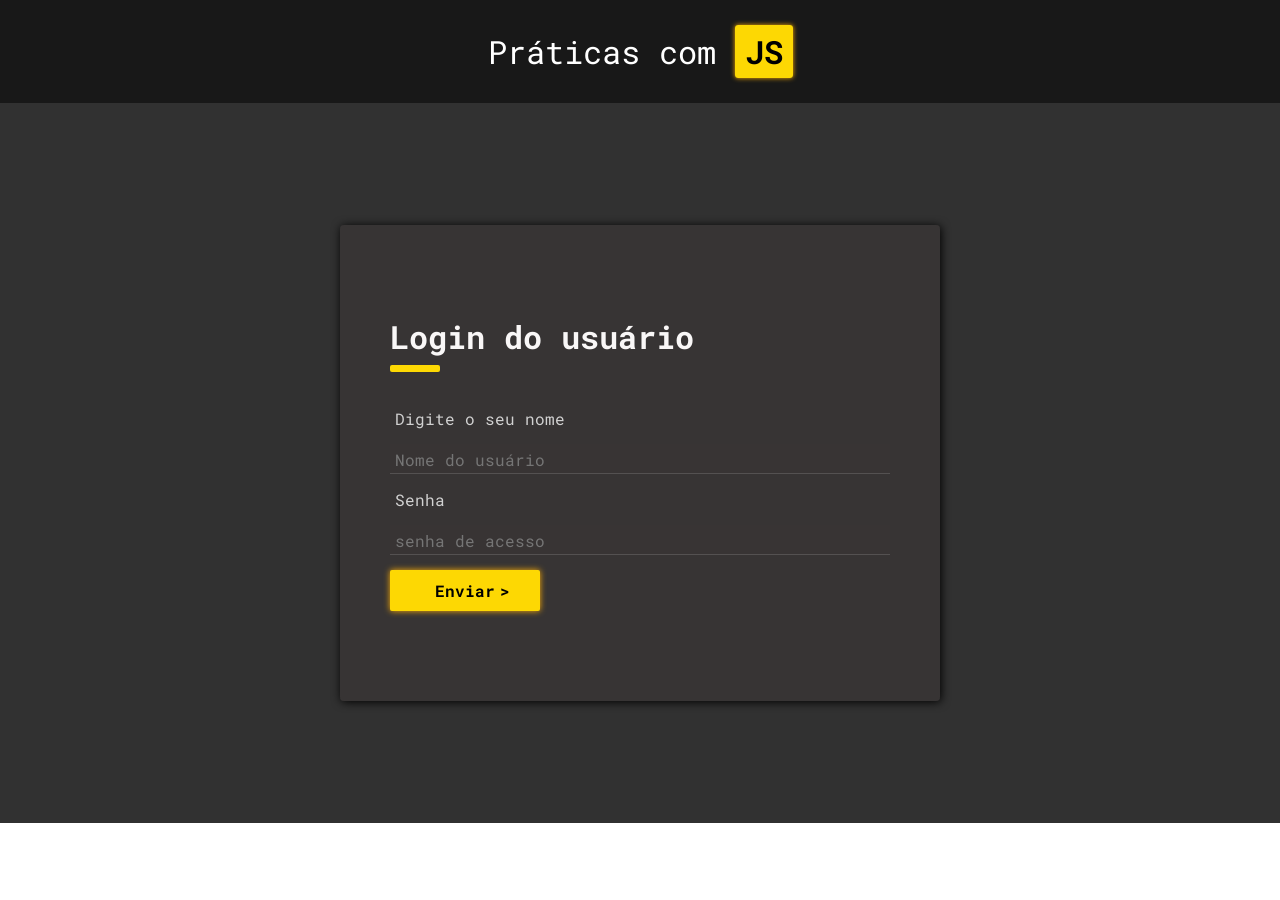
<file: index.html>
<!DOCTYPE html>
<html lang="en">
  <head>
    <meta charset="UTF-8" />
    <meta name="viewport" content="width=device-width, initial-scale=1.0" />
    <title>Desafios em JavaScript</title>
    <link rel="stylesheet" href="./assets/style/style.css" />
    <script src="./assets/JavaScript/script.js" defer></script>
  </head>
  <body>
    <header>
      <div class="cabecalho container">
        <h1>Práticas com <span>JS</span></h1>
      </div>
    </header>
    <main class="banner__principal">
      <div class="conteudo__principal">
        <h2>Login do usuário</h2>
        <div class="form__teste">
          <label for="nome">Digite o seu nome</label>
          <input
            type="text"
            name="nome"
            id="nome"
            value=""
            placeholder="Nome do usuário"
          />
          <label for="senha">Senha</label>
          <input type="password" id="senha" placeholder="senha de acesso" />

          <button onclick="botaoClicado()">Enviar</button>
        </div>
      </div>
    </main>
    <footer></footer>
  </body>
</html>
</file>
<file: assets/style/style.css>
@import url(./global/global.css);
@import url(./global/header.css);

/*Formulário de validação*/
@import url(./formularioHome/formulario.css);
</file>
